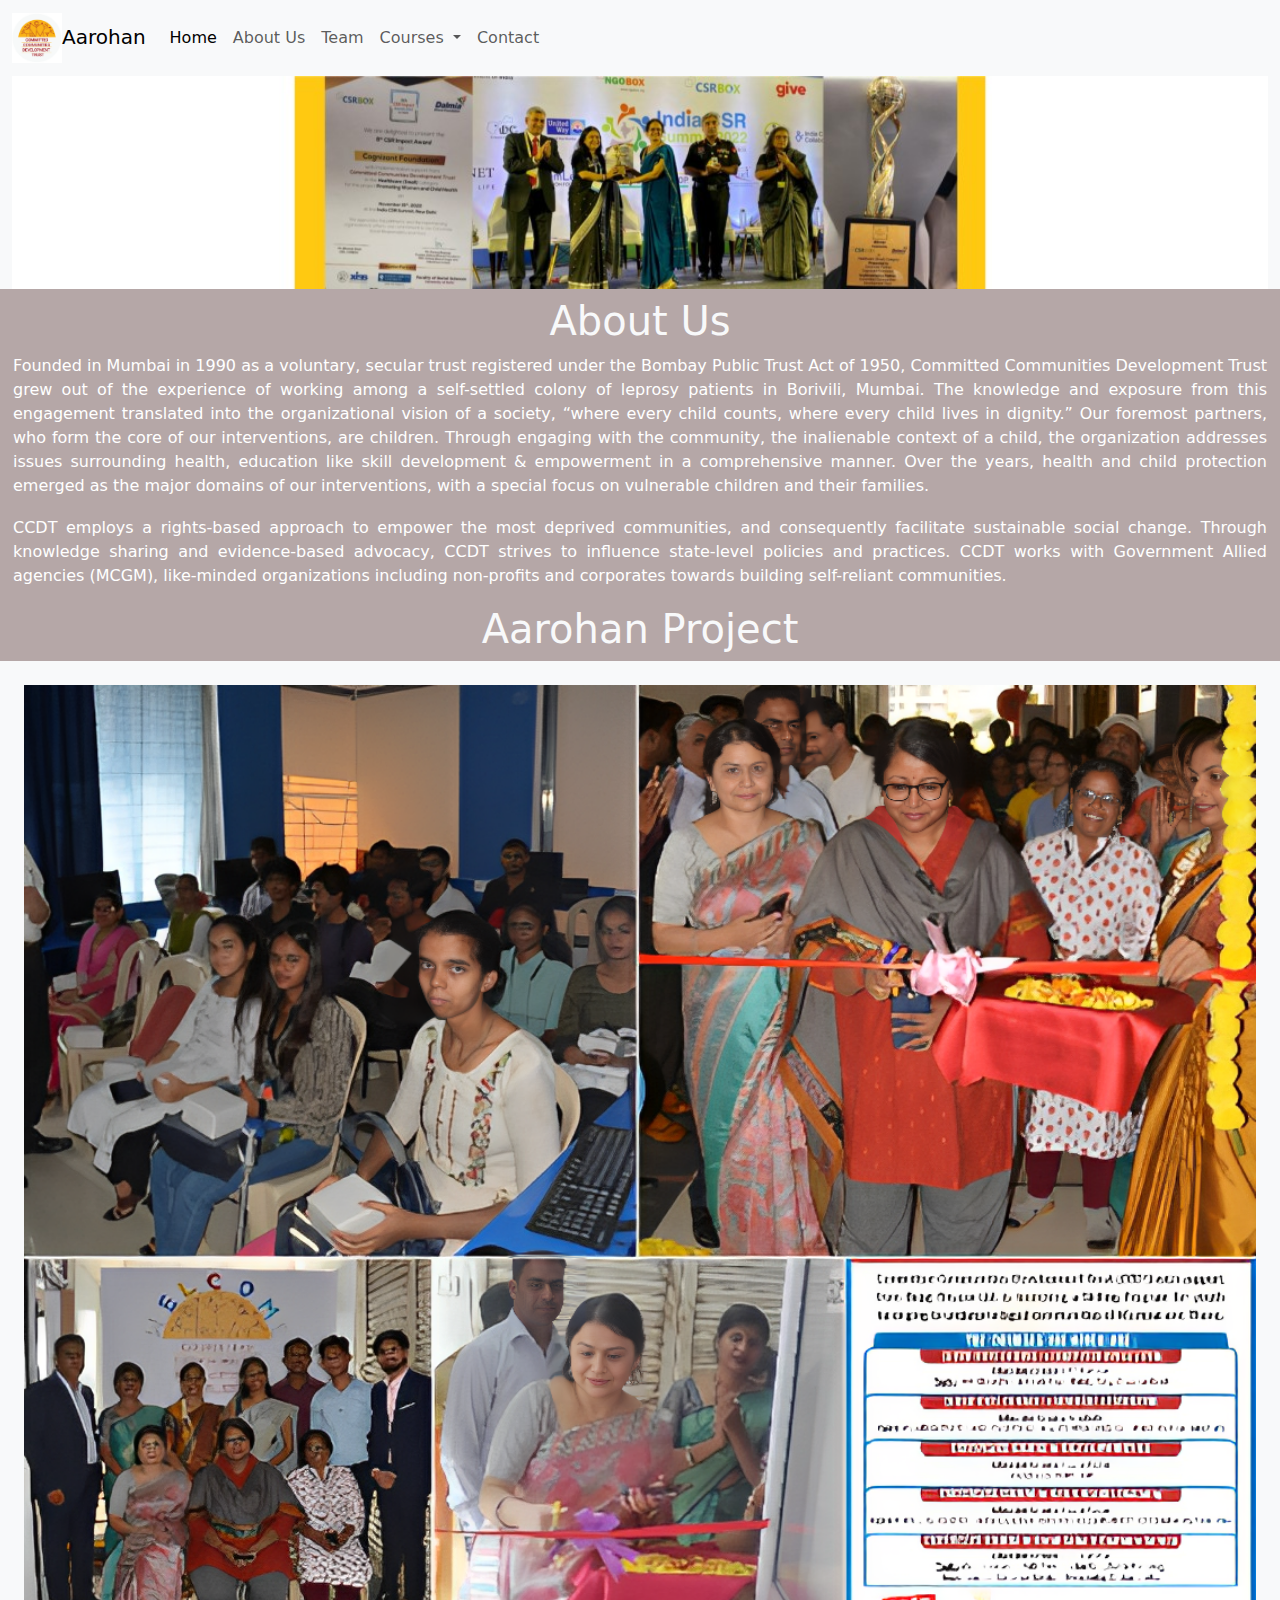
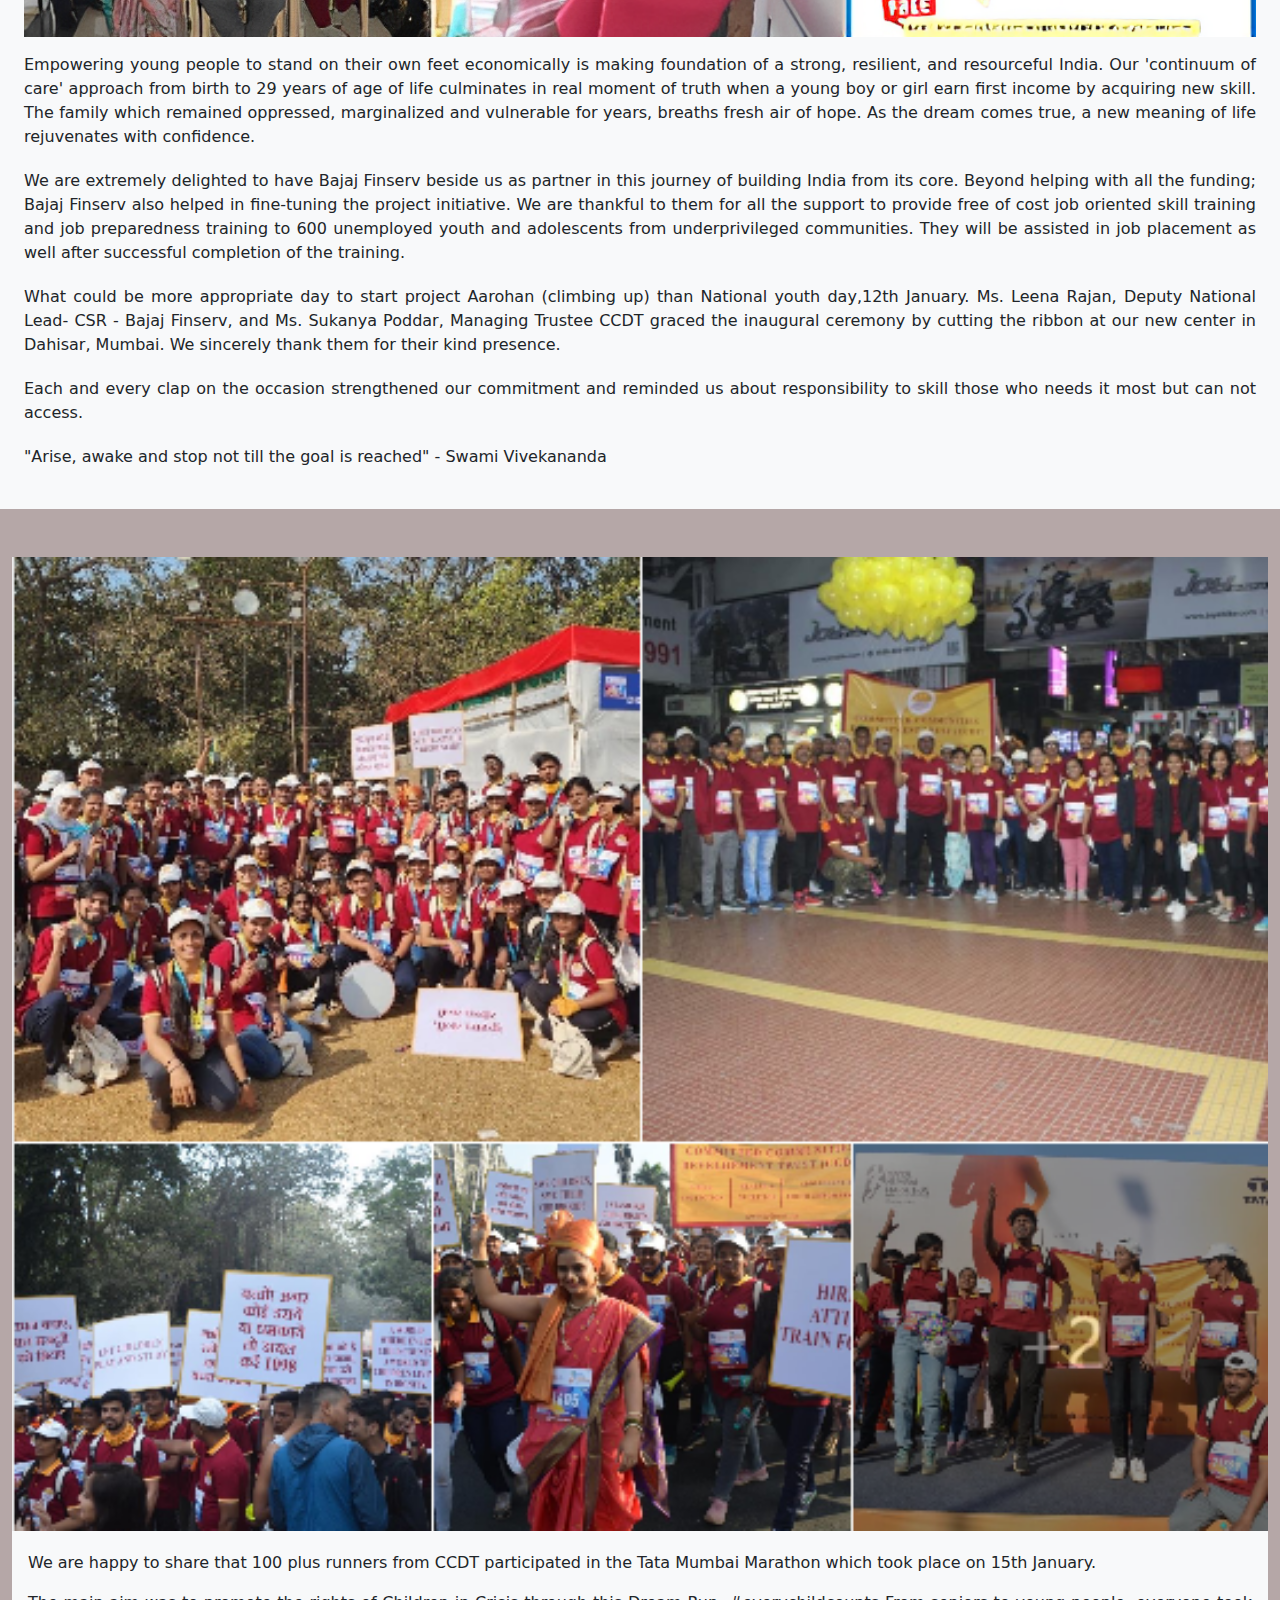
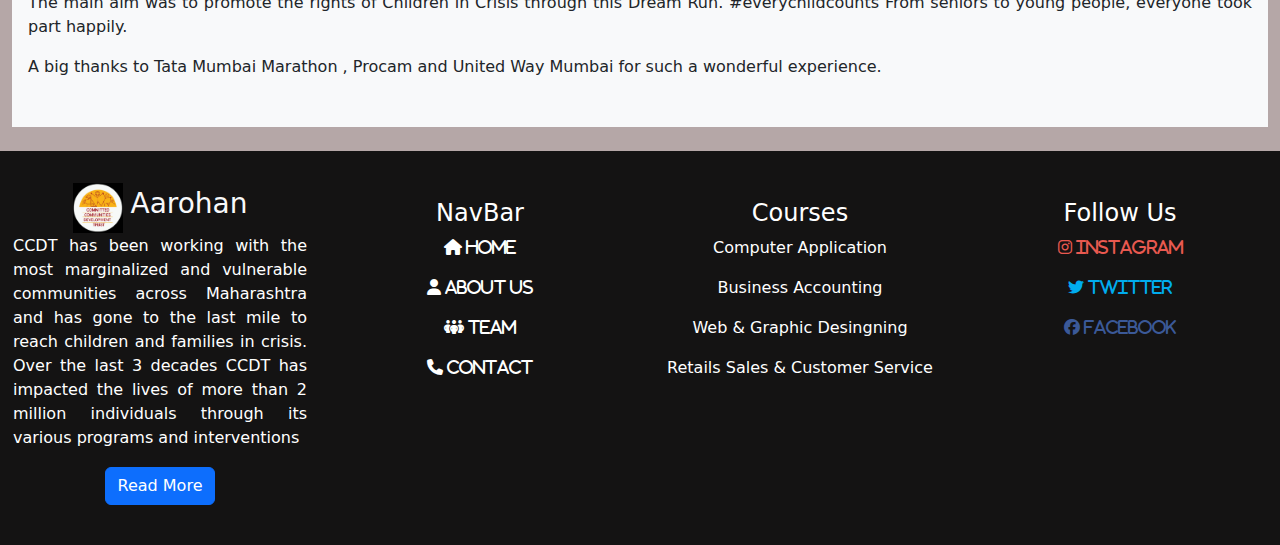
<file: Web-pages/Aarohan About Us.html>
<!DOCTYPE html>
<html lang="en">

<head>
    <meta charset="UTF-8">
    <meta http-equiv="X-UA-Compatible" content="IE=edge">
    <meta name="viewport" content="width=device-width, initial-scale=1.0">
    <title>Aarohan Committed Communities Development Trust</title>
    <link rel="stylesheet" href="../Bootstrap Off-line/bootstrap.min.css">
    <link rel="shortcut icon" href="Images/CCDT logo.png" type="image/x-icon">
    <link rel="stylesheet" href="../Css/style.css">
    <link rel="stylesheet" href="https://cdnjs.cloudflare.com/ajax/libs/font-awesome/6.2.1/css/all.min.css">
</head>

<body>
    <!-- Start Navbar -->
    <nav class="navbar navbar-expand-lg bg-body-tertiary">
        <div class="container-fluid">
            <a class="navbar-brand" href="F:\AAROHAN Website\index.html"><img src="../images/CCDT logo.png" width="50"
                    height="50">Aarohan</a>
            <button class="navbar-toggler" type="button" data-bs-toggle="collapse" data-bs-target="#navbarNavDropdown"
                aria-controls="navbarNavDropdown" aria-expanded="false" aria-label="Toggle navigation">
                <span class="navbar-toggler-icon"></span>
            </button>
            <div class="collapse navbar-collapse" id="navbarNavDropdown">
                <ul class="navbar-nav">
                    <li class="nav-item">
                        <a class="nav-link active" aria-current="page" href="F:\AAROHAN Website\index.html">Home</a>
                    </li>
                    <li class="nav-item">
                        <a class="nav-link" href="F:\AAROHAN Website\Web-pages\Aarohan About Us.html">About Us</a>
                    </li>
                    <li class="nav-item">
                        <a class="nav-link" href="F:\AAROHAN Website\Web-pages\Arohan Team.html">Team</a>
                    </li>
                    <li class="nav-item dropdown">
                        <a class="nav-link dropdown-toggle" href="#" role="button" data-bs-toggle="dropdown"
                            aria-expanded="false">
                            Courses
                        </a>
                        <ul class="dropdown-menu">
                            <li><a class="dropdown-item"
                                    href="F:\AAROHAN Website\Web-pages\Aarohan Course Computer Application.html">COMPUTER
                                    APPLICATION</a></li>
                            <li><a class="dropdown-item"
                                    href="F:\AAROHAN Website\Web-pages\Aarohan Course Business Accounting.html">BUSINESS
                                    ACCOUNTING</a></li>
                            <li><a class="dropdown-item"
                                    href="F:\AAROHAN Website\Web-pages\Aarohan Course Web & Graphic Desingning.html">WEB & GRAPHIC
                                    DESIGNING</a></li>
                            <li><a class="dropdown-item"
                                    href="F:\AAROHAN Website\Web-pages\Aarohan Course Retails Sales & Customer Service.html">RETAILS
                                    SALES & CUSTOMER SERVICE</a></li>
                        </ul>
                    </li>
                    <li class="nav-item">
                        <a class="nav-link" href="F:\AAROHAN Website\Web-pages\Aarohan Contact.html">Contact</a>
                    </li>
                </ul>
            </div>
        </div>
    </nav>
    <!-- End Navbar -->
    <!-- AboutUs Info start -->
    <div class="container-fluid">
        <div class="row">
            <div class="col-12 bg-light">
                <img src="../images/aboutpic.jpg" width="100%">
            </div>
        </div>
        <div class="row">
            <div class="col-12">
                <h1 class="text-center pt-2 text-light">About Us</h1>
            </div>
        </div>
        <div class="row">
            <div class="col-12">
                <p class="aboutusinfo text-white">Founded in Mumbai in 1990 as a voluntary, secular trust registered
                    under the
                    Bombay Public Trust Act
                    of 1950, Committed Communities Development Trust grew out of the experience of working among a
                    self-settled colony of leprosy patients in Borivili, Mumbai. The knowledge and exposure from this
                    engagement translated into the organizational vision of a society, “where every child counts, where
                    every child lives in dignity.” Our foremost partners, who form the core of our interventions, are
                    children. Through engaging with the community, the inalienable context of a child, the organization
                    addresses issues surrounding health, education like skill development & empowerment in a
                    comprehensive manner. Over the years, health and child protection emerged as the major domains of
                    our interventions, with a special focus on vulnerable children and their families.
                </p>
                <p class="aboutusinfo text-white">
                    CCDT employs a rights-based approach to empower the most deprived communities, and consequently
                    facilitate sustainable social change. Through knowledge sharing and evidence-based advocacy, CCDT
                    strives to influence state-level policies and practices. CCDT works with Government Allied agencies
                    (MCGM), like-minded organizations including non-profits and corporates towards building self-reliant
                    communities.
                </p>
            </div>
        </div>
    </div>

    <!-- Second Info -->
    <div class="container-fluid">
        <h1 class="text-center text-light">Aarohan Project</h1>
        <div class="row text-center">
            <div class="col-12 bg-light p-4 col-md-12 col-sm-12">
                <img src="../images/aboutaarohanopening.png" width="100%">
                <p class="AarohanAboutProjectInfo pt-3">Empowering young people to stand on their own feet economically
                    is making foundation of a strong, resilient, and resourceful India. Our 'continuum of care' approach
                    from birth to 29 years of age of life culminates in real moment of truth when a young boy or girl
                    earn first income by acquiring new skill. The family which remained oppressed, marginalized and
                    vulnerable for years, breaths fresh air of hope. As the dream comes true, a new meaning of life
                    rejuvenates with confidence.
                </p>
                <p class="AarohanAboutProjectInfo pt-1">We are extremely delighted to have Bajaj Finserv beside us as
                    partner in this journey of building India from its core. Beyond helping with all the funding; Bajaj
                    Finserv also helped in fine-tuning the project initiative. We are thankful to them for all the
                    support to provide free of cost job oriented skill training and job preparedness training to 600
                    unemployed youth and adolescents from underprivileged communities. They will be assisted in job
                    placement as well after successful completion of the training.</p>
                <p class="AarohanAboutProjectInfo pt-1">What could be more appropriate day to start project Aarohan
                    (climbing up) than National youth day,12th January. Ms. Leena Rajan, Deputy National Lead- CSR -
                    Bajaj Finserv, and Ms. Sukanya Poddar, Managing Trustee CCDT graced the inaugural ceremony by
                    cutting the ribbon at our new center in Dahisar, Mumbai. We sincerely thank them for their kind
                    presence.</p>
                <p class="AarohanAboutProjectInfo pt-1">Each and every clap on the occasion strengthened our commitment
                    and reminded us about responsibility to skill those who needs it most but can not access. </p>
                <p class="AarohanAboutProjectInfo pt-1">"Arise, awake and stop not till the goal is reached" - Swami
                    Vivekananda</p>
            </div>
        </div>
    </div>

    <!-- Third Info -->
    <div class="container-fluid">
        <div class="row">
            <div class="col-12 pt-5">
                <img src="../images/tatarunnerccdt.png" width="100%">
                <div class="tataInfo bg-light p-3">
                    <p class="AarohanAboutProjectInfo pt-1">We are happy to share that 100 plus runners from CCDT
                        participated in the Tata Mumbai Marathon which took place on 15th January.</p>
                    <p class="AarohanAboutProjectInfo ">The main aim was to promote the rights of Children in Crisis
                        through this Dream Run. #everychildcounts
                        From seniors to young people, everyone took part happily.
                    </p>
                    <p class="AarohanAboutProjectInfo pb-3 ">A big thanks to Tata Mumbai Marathon , Procam and United
                        Way Mumbai for such a wonderful experience. </p>
                </div>
            </div>
        </div>
    </div><br>
    <!-- About Us Info End -->
    <!-- Start footer -->
    <div class="container-fluid">
        <div class="row footer pt-4">
            <div class="col-lg-3 pt-2 col-sm-6 ">
                <a href=""><img src="../images/CCDT logo-removebg-preview.jpg" width="50" height="50"><label
                        class="text-light fs-3 ps-2">Aarohan</label></a>
                <p class="footerP">CCDT has been working with the most marginalized and vulnerable communities across
                    Maharashtra and
                    has gone to the last mile to reach children and families in crisis. Over the last 3 decades CCDT has
                    impacted the lives of more than 2 million individuals through its various programs and interventions
                </p>
                <div class="text-center">
                    <a href="F:\AAROHAN Website\Web-pages\Aarohan About Us.html"><button class="btn btn-primary">Read
                            More</button></a>
                </div>
                <p class="dot">.</p>
            </div>
            <div class="col-lg-3 pt-2 col-sm-6 ">
                <h4 class="pt-3">NavBar</h4>
                <p class="footericon"><a href="F:\AAROHAN Website\index.html"><i class="fa-solid fa-house"> Home</i></a>
                </p>
                <p class="footericon"><a href="F:\AAROHAN Website\Web-pages\Aarohan About Us.html"><i class="fa-solid fa-user">
                            About Us</i></a></p>
                <p class="footericon"><a href="F:\AAROHAN Website\Web-pages\Arohan Team.html"><i class="fa-solid fa-people-group">
                            Team</i></a></p>
                <p class="footericon"><a href="F:\AAROHAN Website\Web-pages\Aarohan Contact.html"><i class="fa-solid fa-phone">
                            Contact</i></a></p>
            </div>
            <div class="col-lg-3 pt-2 col-sm-6">
                <h4 class="pt-3">Courses</h4>
                <p class="courses"><a href="F:\AAROHAN Website\Web-pages\Aarohan Course Computer Application.html">Computer
                        Application</a></p>
                <p class="courses"><a href="F:\AAROHAN Website\Web-pages\Aarohan Course Business Accounting.html">Business
                        Accounting</a></p>
                <p class="courses"><a href="F:\AAROHAN Website\Web-pages\Aarohan Course Web & Graphic Desingning.html">Web &
                        Graphic Desingning</a></p>
                <p class="courses"><a
                        href="F:\AAROHAN Website\Web-pages\Aarohan Course Retails Sales & Customer Service.html">Retails Sales &
                        Customer Service</a></p>
            </div>
            <div class="col-lg-3 pt-2 col-sm-6">
                <h4 class="pt-3">Follow Us</h4>
                <p class="socialicon"><a href="https://www.instagram.com/ccdtrust/"><i class="fa-brands fa-instagram">
                            Instagram</i></a></i>
                <p class="socialicon"><a href="https://twitter.com/CCDTrust"><i class="fa-brands fa-twitter">
                            Twitter</i></a></p>
                <p class="socialicon"><a href="https://tinyurl.com/CCDTAAROHAN"><i class="fa-brands fa-facebook">
                            Facebook</i></a></p>
            </div>
        </div>
    </div>
    <!-- End footer -->
    <script src="https://cdn.jsdelivr.net/npm/@popperjs/core@2.11.6/dist/umd/popper.min.js" integrity="sha384-oBqDVmMz9ATKxIep9tiCxS/Z9fNfEXiDAYTujMAeBAsjFuCZSmKbSSUnQlmh/jp3" crossorigin="anonymous"></script>
<script src="https://cdn.jsdelivr.net/npm/bootstrap@5.3.0-alpha1/dist/js/bootstrap.min.js" integrity="sha384-mQ93GR66B00ZXjt0YO5KlohRA5SY2XofN4zfuZxLkoj1gXtW8ANNCe9d5Y3eG5eD" crossorigin="anonymous"></script>
</body>

</html>
</file>
<file: Css/style.css>
*{
    margin: 0;
    padding: 0;
    box-sizing: border-box;
}
body{
    background-color: #b5a7a7;
}
.footer{
    background-color: rgb(20, 19, 19);
    color: #fff;
    text-align: center;
}
.footerP{
    border: 1px solid transparent;
    text-align: justify;
    
}
.footericon a{
    color: #fff;
}
.courses a{
    text-decoration: none;
    color: #fff;
}
.socialicon a{
    text-decoration: none;
    color: #fff;
}
.aboutusinfo{
    text-align: justify;
    border: 1px solid transparent;
}
.AarohanAboutProjectInfo{
    text-align: justify;
}
.dummyImg{
    border-radius: 50%;
    width: 150px;
    height: 150px;
}
.dummyInfo{
    height:590px;
    border: 3px solid #000;
    text-align: center;
    background-color: #fff;
    border-radius: 15px;
}
.TeamInfoName{
    color: ;
}
.dot{
    color: transparent;
}
.stafInfo{
    text-align: justify;
}
.fa-facebook{
    color: #3b5998;
}
.fa-instagram{
    color:     #e95950;
}
.fa-twitter{
    color: #00acee;
}
@media screen and (min-width: 996px){
    .HomeCCDTHeading{
        font-size: 70px;
        color: rgb(3, 3, 54);
    }
    .CCDT{
        color: #ff7200;
    }
}
@media screen and (max-width: 320px){
    .HomeCCDTHeading{
        font-size: 25px;
        color: rgb(3, 3, 54);
    }
    .CCDT{
        color: #ff7200;
    }
}
@media screen and (min-width: 320px){
    .CCDT{
        color: #ff7200;
    }
    .HomeCCDTHeading{
        color: rgb(3, 3, 54);
    }
}
.opositeHomeCCDT{
    border: 1px solid transparent;
    text-align: justify;
}
.contactHeaing{
    font-family: 'Lucida Sans', 'Lucida Sans Regular', 'Lucida Grande', 'Lucida Sans Unicode', Geneva, Verdana, sans-serif;
}
/* Computer Application courses */

.Computer-Application{
    background-color: #fff;
    width: 100%;
    padding: 30px;
}
.About-computer-App{
    border: 1px solid #000;
    font-size: 20px;
    padding: 20px;
    text-align: justify;
}
.AboutComputerApplicationCourse{
    padding-top: 0px;
}
/* @media screen and (max-width:682px) {
    .AboutComputerApplicationCourse{
        font-size: 20px;
    }
}
@media  screen and (max-width:425px) {
    .AboutComputerApplicationCourseImg{
        visibility: hidden;
    }
    .About-computer-App{
        margin-top: -200px;
    }
}
@media  screen and (max-width:375px){
    .About-computer-App{
        margin-top: -140px;
    }
} */
</file>
